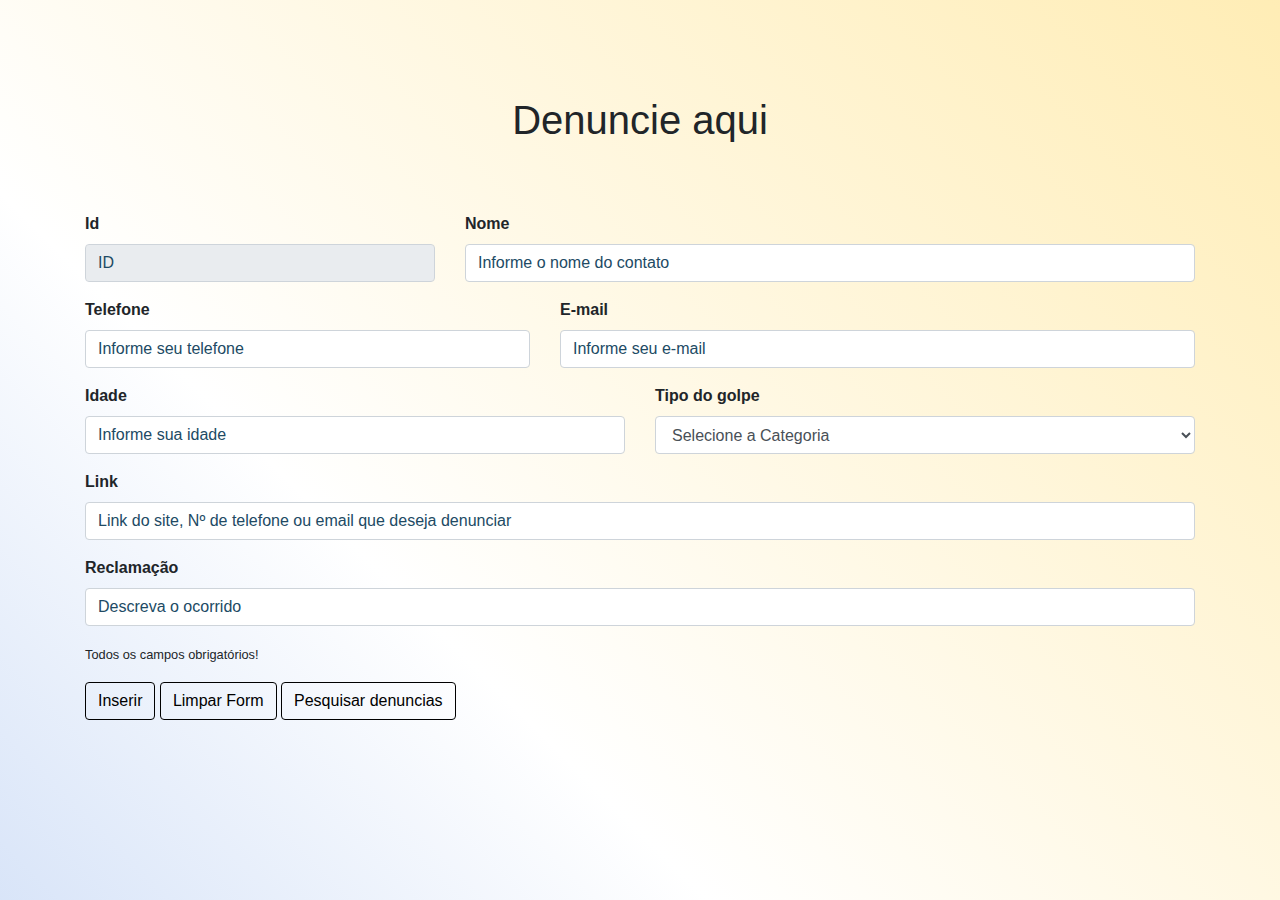
<file: index.html>
<!DOCTYPE html>
<html lang="en">

<head>
    <meta charset="UTF-8">
    <meta name="viewport" content="width=device-width, initial-scale=1.0">
    <meta http-equiv="X-UA-Compatible" content="ie=edge">
    <title>Pagina de denuncia</title>
    <link rel="stylesheet" href="https://stackpath.bootstrapcdn.com/bootstrap/4.1.0/css/bootstrap.min.css">
    <link rel="stylesheet" href="style.css">
</head>

<body onload="init()">
    <h1><br><br>Denuncie aqui</h1>

    <div class="container">
        <div class="row">
            <div id="msg" class="col-sm-10 offset-sm-1 ">
            </div>
        </div>

        <form id="form-contato">
            <div class="form-group row">
                <div class="col-sm-4">
                    <label for="inputId">Id</label>
                    <input type="text" class="form-control" id="inputId" placeholder="ID" disabled>
                </div>
                <div class="col-sm-8">
                    <label for="inputNome">Nome</label>
                    <input type="text" class="form-control" id="inputNome" required
                        placeholder="Informe o nome do contato">
                </div>
            </div>
            <div class="form-group row">
                <div class="col-sm-5">
                    <label for="inputTelefone">Telefone</label>
                    <input type="text" class="form-control" id="inputTelefone" required
                        placeholder="Informe seu telefone">
                </div>
                <div class="col-sm-7">
                    <label for="inputEmail">E-mail</label>
                    <input type="email" class="form-control" id="inputEmail" required placeholder="Informe seu e-mail">
                </div>
            </div>
            <div class="form-group row">
                <div class="col-sm-6">
                    <label for="inputCidade">Idade</label>
                    <input type="text" class="form-control" id="inputCidade" placeholder="Informe sua idade">
                </div>
                <div class="col-sm-6">
                    <label for="inputCategoria">Tipo do golpe</label>
                    <select id="inputCategoria" onchange="ListaContatos()" class="form-control" required
                        placeholder="Informe do tipo do golpe">
                        <option value="">Selecione a Categoria</option>
                        <option value="Nº Telefone">Nº Telefone</option>
                        <option value="Email">Email</option>
                        <option value="Site">Site</option>
                    </select>
                </div>
            </div>
            <div class="form-group row">
                <div class="col-sm-12">
                    <label for="inputSite">Link</label>
                    <input type="text" class="form-control" id="inputSite" required
                        placeholder="Link do site, Nº de telefone ou email que deseja denunciar">
                </div>
            </div>
            <div class="form-group row">
                <div class="col-sm-12">
                    <label for="inputReclamação">Reclamação</label>
                    <input type="text" class="form-control" id="inputReclamação" required
                        placeholder="Descreva o ocorrido">
                </div>
            </div>
            <div class="form-group row">
                <div class="col-sm-4">
                    <small>Todos os campos obrigatórios!</small>
                </div>
            </div>
            <div class="form-group row">
                <div class="col-sm-12">
                    <input type="button" style="background-color: transparent; border-color: black; color: black;"
                        class="btn btn-success" id="btnInsert" value="Inserir">
                    <!-- <input type="button" style="background-color: transparent; border-color: black; color: black;"
                        class="btn btn-danger" id="btnDelete" value="Excluir"> -->
                    <input type="button" style="background-color: transparent; border-color: black; color: black;"
                        class="btn btn-secondary" id="btnClear" value="Limpar Form">
                    <a href="lista_contatos.html"><input type="button"
                            style="background-color: transparent; border-color: black; color: black;"
                            class="btn btn-warning" id="btnClear" value="Pesquisar denuncias"></a>
                </div>
            </div>
        </form>


        <script src="https://ajax.googleapis.com/ajax/libs/jquery/1.8.3/jquery.min.js"></script>
        <script src="app.js"></script>
        <script>
            function exibeContatos() {

                $("#table-contatos").html("");
                for (i = 0; i < db.data.length; i++) {
                    let contato = db.data[i];
                    $("#table-contatos").append(`<tr><td scope="row">${contato.id}</td>
                                                <td>${contato.nome}</td>
                                                <td>${contato.telefone}</td>
                                                <td>${contato.email}</td>
                                                <td>${contato.cidade}</td>
                                                <td>${contato.categoria}</td>
                                                <td>${contato.website}</td>
                                            </tr>`);
                }
            }

            function init() {
                $("#btnInsert").click(function () {
                    if (!$('#form-contato')[0].checkValidity()) {
                        displayMessage("Preencha o formulário corretamente.");
                        return;
                    }
                    let campoNome = $("#inputNome").val();
                    let campoTelefone = $("#inputTelefone").val();
                    let campoEmail = $('#inputEmail').val();
                    let campoCidade = $("#inputCidade").val();
                    let campoCategoria = $('#inputCategoria').val();
                    let campoSite = $('#inputSite').val();
                    let contato = {
                        nome: campoNome,
                        telefone: campoTelefone,
                        email: campoEmail,
                        cidade: campoCidade,
                        categoria: campoCategoria,
                        website: campoSite
                    };

                    insertContato(contato);

                    exibeContatos();

                    $("#form-contato")[0].reset();
                });

                $("#btnUpdate").click(function () {
                    let campoId = $("#inputId").val();
                    if (campoId == "") {
                        displayMessage("Selecione um contato para ser alterado.");
                        return;
                    }
                    let campoNome = $("#inputNome").val();
                    let campoTelefone = $("#inputTelefone").val();
                    let campoEmail = $("#inputEmail").val();
                    let campoCidade = $("#inputCidade").val();
                    let campoCategoria = $("#inputCategoria").val();
                    let campoSite = $('#inputSite').val();
                    let contato = {
                        nome: campoNome,
                        telefone: campoTelefone,
                        email: campoEmail,
                        cidade: campoCidade,
                        categoria: campoCategoria,
                        website: campoSite
                    };

                    updateContato(parseInt(campoId), contato);

                    exibeContatos();

                    $("#form-contato")[0].reset();
                });

                $("#btnDelete").click(function () {
                    let campoId = $("#inputId").val();
                    if (campoId == "") {
                        displayMessage("Selecione um contato a ser excluído.");
                        return;
                    }
                    deleteContato(parseInt(campoId));

                    exibeContatos();

                    $("#form-contato")[0].reset();
                });

                $("#btnClear").click(function () {
                    $("#form-contato")[0].reset();
                });

                $('#msg').bind("DOMSubtreeModified", function () {
                    window.setTimeout(function () {
                        $(".alert").fadeTo(500, 0).slideUp(500, function () {
                            $(this).remove();
                        });
                    }, 5000);
                });

                $("#grid-contatos").on("click", "tr", function (e) {
                    let linhaContato = this;
                    colunas = linhaContato.querySelectorAll("td");

                    $("#inputId").val(colunas[0].innerText);
                    $("#inputNome").val(colunas[1].innerText);
                    $("#inputTelefone").val(colunas[2].innerText);
                    $("#inputEmail").val(colunas[3].innerText);
                    $("#inputCidade").val(colunas[4].innerText);
                    $("#inputCategoria").val(colunas[5].innerText);
                    $("#inputSite").val(colunas[6].innerText);
                });

                exibeContatos();
            }
        </script>
</body>

</html>
</file>
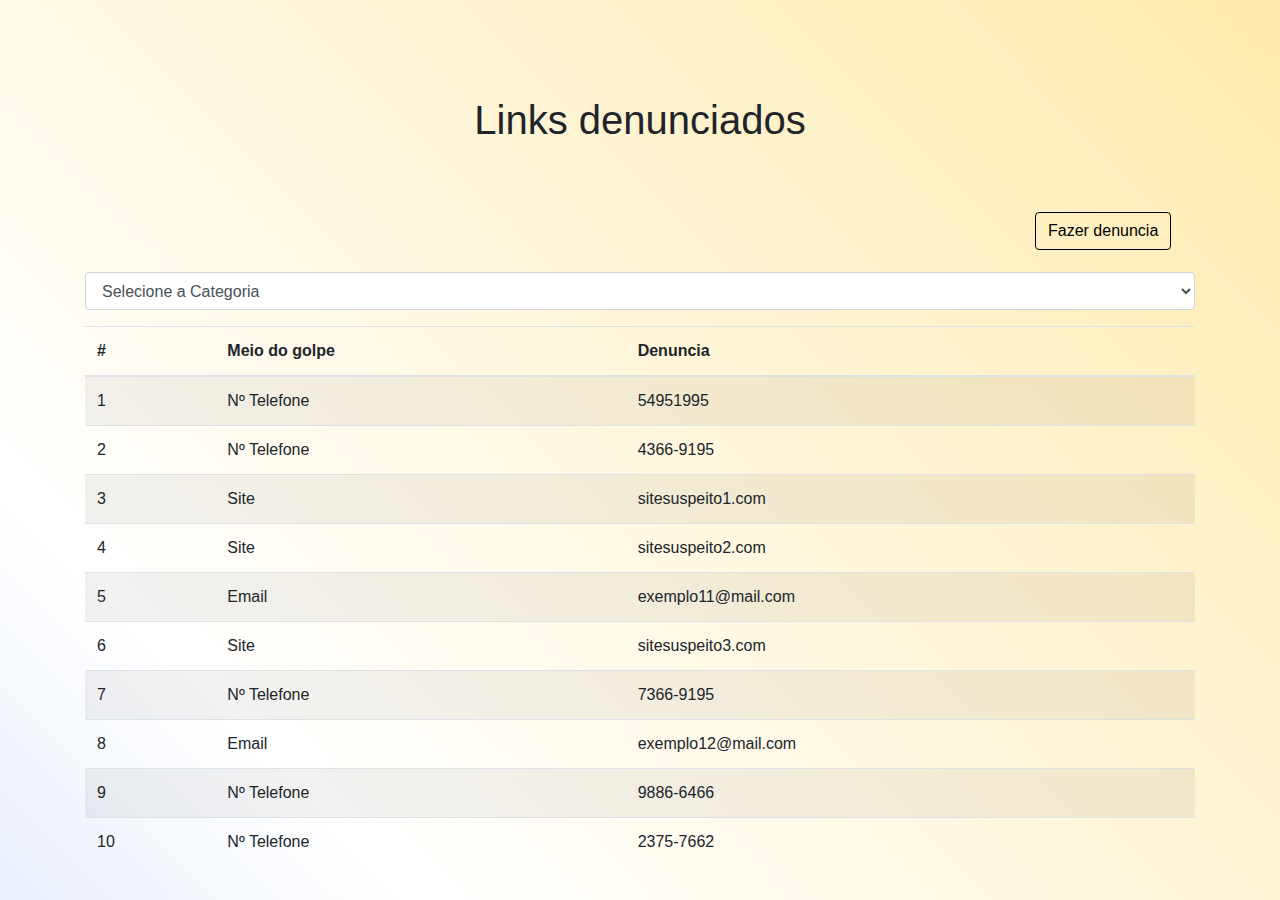
<file: lista_contatos.html>
<!DOCTYPE html>
<html lang="en">

<head>
    <meta charset="UTF-8">
    <meta name="viewport" content="width=device-width, initial-scale=1.0">
    <meta http-equiv="X-UA-Compatible" content="ie=edge">
    <title>Links denunciados</title>
    <link rel="stylesheet" href="https://stackpath.bootstrapcdn.com/bootstrap/4.1.0/css/bootstrap.min.css">
    <link rel="stylesheet" href="style.css">
</head>

<body onload="ListaContatos()">
    <h1><br><br>Links denunciados</h1>

    <div class="container">
        <div class="row">
            <div id="msg" class="col-sm-10 offset-sm-1 ">
            </div>
        </div>

        <div class="row">
            <div id="msg" class="col-sm-2 offset-sm-10 ">
                <a href="index.html"><input type="button"
                        style="background-color: transparent; border-color: black; color: black;"
                        class="btn btn-warning" id="btnClear" value="Fazer denuncia"></a>
            </div>
        </div>

        <form id="form-contato">
            <div class="form-group row">
                <div class="col-sm-12">
                    <select name="filtro_categoria" id="filtro_categoria" onchange="ListaContatos()"
                        class="form-control">
                        <option value="">Selecione a Categoria</option>
                        <option value="Nº Telefone">Nº Telefone</option>
                        <option value="Email">Email</option>
                        <option value="Site">Site</option>
                    </select>
                </div>
            </div>
        </form>


        <div class="row">
            <div class="col-sm-12">
                <table id="grid-contatos" class="table table-striped">
                    <thead>
                        <tr>
                            <th scope="col">#</th>
                            <th scope="col">Meio do golpe</th>
                            <th scope="col">Denuncia</th>
                        </tr>
                    </thead>
                    <tbody id="table-contatos">
                    </tbody>
                </table>
            </div>
        </div>
    </div>

    <script src="https://ajax.googleapis.com/ajax/libs/jquery/1.8.3/jquery.min.js"></script>
    <script src="app.js"></script>
    <script>
        function ListaContatos() {

            let fcg = document.getElementById('filtro_categoria').value;

            $("#table-contatos").empty();

            for (let index = 0; index < db.data.length; index++) {
                const contato = db.data[index];

                if (((contato.categoria == fcg) || (fcg == ''))) {

                    $("#table-contatos").append(`<tr><td scope="row">${contato.id}</td>
                                                    <td>${contato.categoria}</td>
                                                    <td>${contato.website}</td>
                                                </tr>`);
                }
            }

        }
    </script>

</body>

</html>
</file>
<file: style.css>
body {
    background-image: linear-gradient(45deg, rgb(146, 180, 236), rgb(255, 255, 255), rgb(255, 230, 154), rgb(255, 210, 76));
    background-size: 300% 300%;
    animation: colors 15s ease infinite;
}

@keyframes colors {
    0% {
        background-position: 0% 50%;
    }

    50% {
        background-position: 100% 50%
    }

    100% {
        background-position: 0% 50%
    }
}

label {
    font-weight: bolder;
}

::placeholder {
    color: rgb(33, 74, 100) !important;
    opacity: 3;
}

::-webkit-input-placeholder {
    /* WebKit, Blink, Edge */
    color: rgb(33, 74, 100) !important;
}

:-moz-placeholder {
    /* Mozilla Firefox 4 to 18 */
    color: rgb(33, 74, 100) !important;
    opacity: 3;
}

h1 {
    text-align: center;
}

#msg {
    height: 60px;
}

#grid-contatos tbody {
    cursor: pointer;
}
</file>
